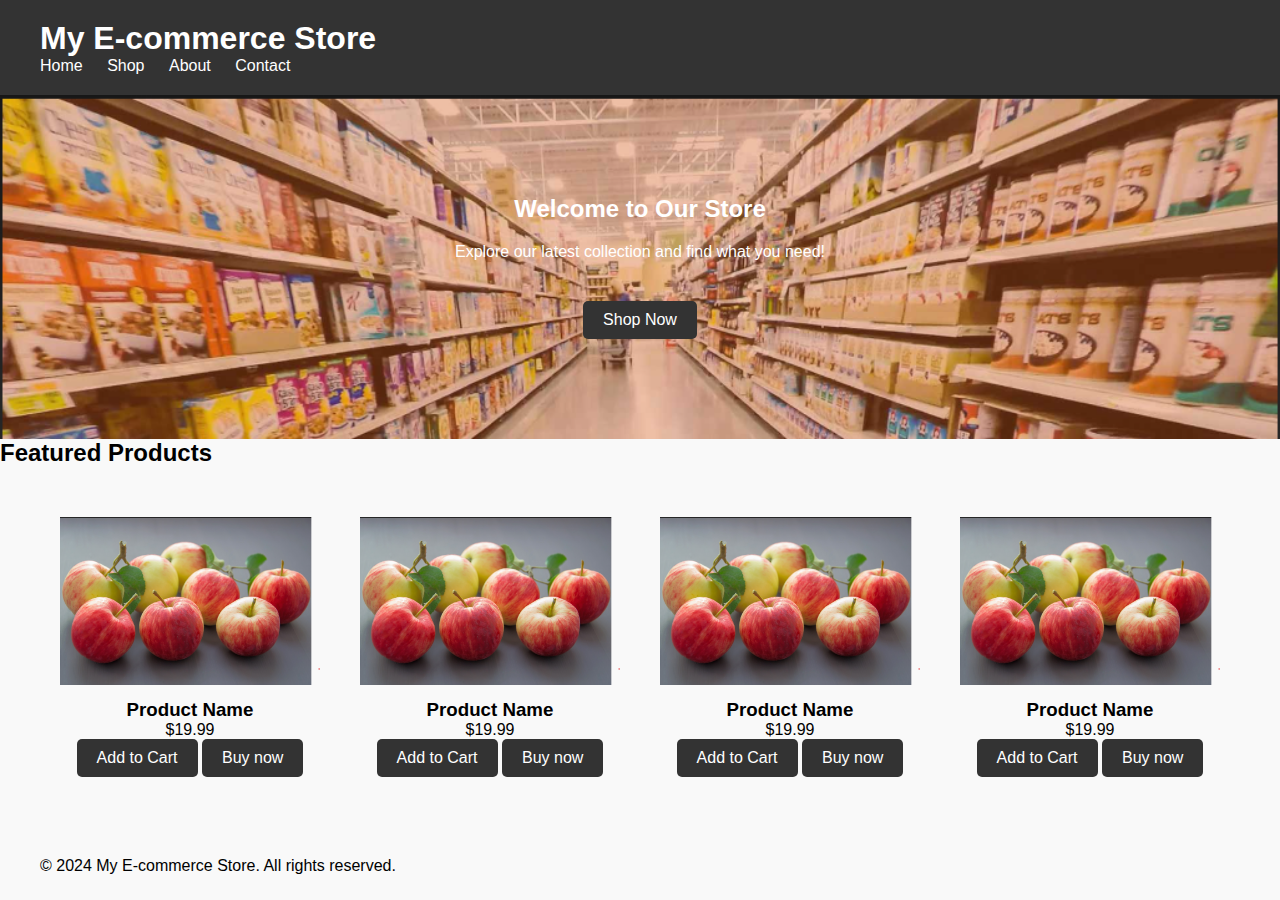
<file: index.html>
<!DOCTYPE html>
<html lang="en">
<head>
    <meta charset="UTF-8">
    <meta name="viewport" content="width=device-width, initial-scale=1.0">
    <meta name="theme-color" content="#4285f4">
    <title>My E-commerce Store</title>
    <link rel="stylesheet" href="/styles.css">
</head>
<body>
    <header>
        <div class="container">
            <h1>My E-commerce Store</h1>
            <nav>
                <ul>
                    <li><a href="#">Home</a></li>
                    <li><a href="#">Shop</a></li>
                    <li><a href="#">About</a></li>
                    <li><a href="#">Contact</a></li>
                </ul>
            </nav>
        </div>
    </header>
   
    <section class="hero">
        <div class="container">
            <h2>Welcome to Our Store</h2>
            <p>Explore our latest collection and find what you need!</p>
            <a href="#" class="btn">Shop Now</a>
        </div>
    </section>
    <h2>Featured Products</h2>
    <section class="products">
        <div class="container">
            
            <div class="product">
                <img src="/media/images/Applesproduct2.png" alt="Product 1">
                <h3>Product Name</h3>
                <p>$19.99</p>
                <a href="#" class="btn">Add to Cart</a>
                <a href="#" class="btn">Buy now</a>
            </div>
            <div class="product">
                <img src="/media/images/Applesproduct2.png" alt="Product 1">
                <h3>Product Name</h3>
                <p>$19.99</p>
                <a href="#" class="btn">Add to Cart</a>
                <a href="#" class="btn">Buy now</a>
            </div>
            <div class="product">
                <img src="/media/images/Applesproduct2.png" alt="Product 1">
                <h3>Product Name</h3>
                <p>$19.99</p>
                <a href="#" class="btn">Add to Cart</a>
                <a href="#" class="btn">Buy now</a>
            </div>
            <div class="product">
                <img src="/media/images/Applesproduct2.png" alt="Product 1">
                <h3>Product Name</h3>
                <p>$19.99</p>
                <a href="#" class="btn">Add to Cart</a>
                <a href="#" class="btn">Buy now</a>
            </div>
            <!-- Add more product items here -->
        </div>
    </section>
    <script src="/script.js">
        window.addEventListener('load',() =>{
            async function registerSW(){
                try{
                    await navigator.serviceWorker.register('/service.js');
                }
                    catch (e){
                        console.log('SW registration failed')
                    }
            }
        }
        )
        </script>
    <footer>
        <div class="container">
            <p>&copy; 2024 My E-commerce Store. All rights reserved.</p>
        </div>
    </footer>
</body>
</html>
</file>
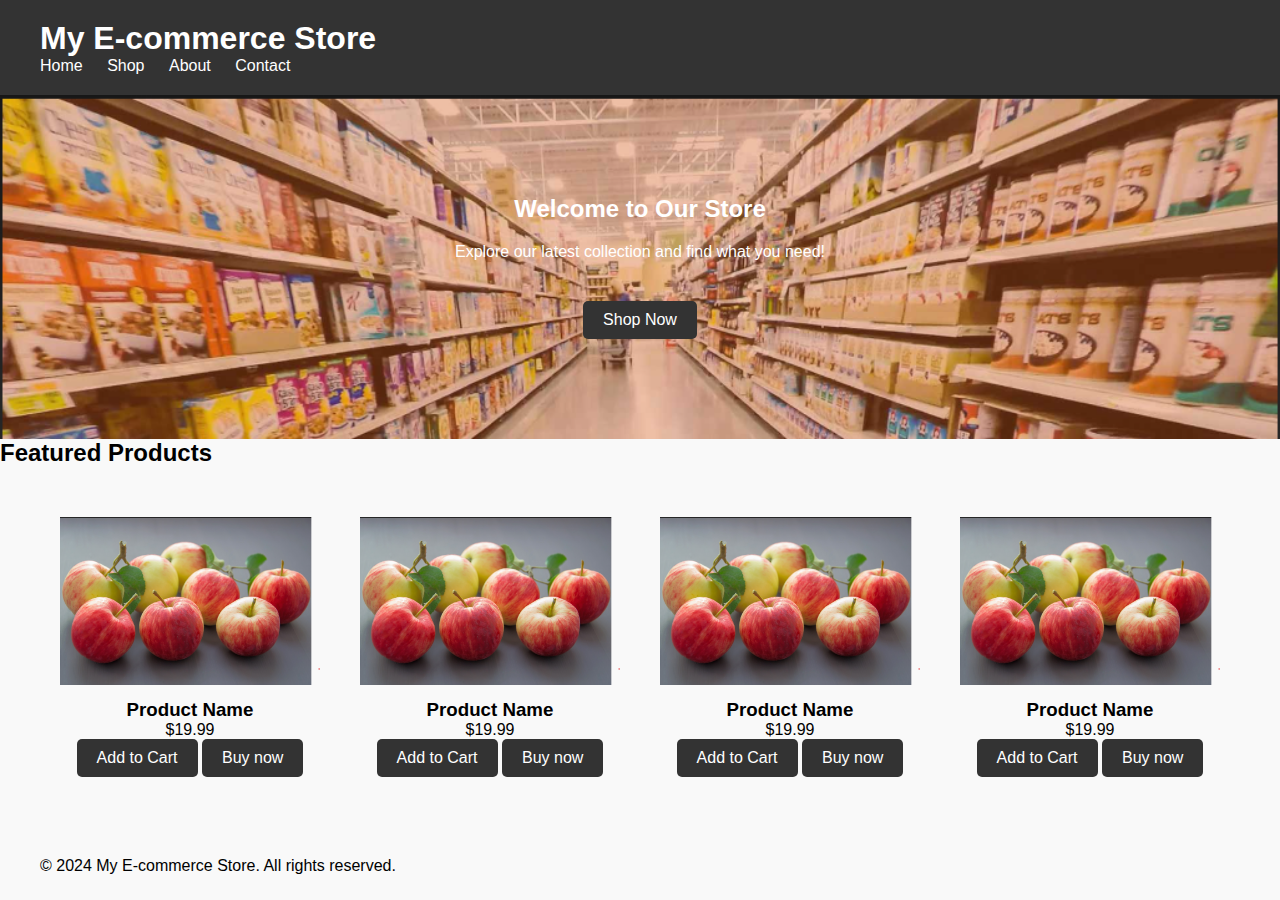
<file: pages/home.html>
<!DOCTYPE html>
<html lang="en">
<head>
    <meta charset="UTF-8">
    <meta name="viewport" content="width=device-width, initial-scale=1.0">
    <title>My E-commerce Store</title>
    <link rel="stylesheet" href="/css/styles.css">
</head>
<body>
    <header>
        <div class="container">
            <h1>My E-commerce Store</h1>
            <nav>
                <ul>
                    <li><a href="#">Home</a></li>
                    <li><a href="#">Shop</a></li>
                    <li><a href="#">About</a></li>
                    <li><a href="#">Contact</a></li>
                </ul>
            </nav>
        </div>
    </header>
   
    <section class="hero">
        <div class="container">
            <h2>Welcome to Our Store</h2>
            <p>Explore our latest collection and find what you need!</p>
            <a href="#" class="btn">Shop Now</a>
        </div>
    </section>
    <h2>Featured Products</h2>
    <section class="products">
        <div class="container">
            
            <div class="product">
                <img src="/media/images/Applesproduct2.png" alt="Product 1">
                <h3>Product Name</h3>
                <p>$19.99</p>
                <a href="#" class="btn">Add to Cart</a>
                <a href="#" class="btn">Buy now</a>
            </div>
            <div class="product">
                <img src="/media/images/Applesproduct2.png" alt="Product 1">
                <h3>Product Name</h3>
                <p>$19.99</p>
                <a href="#" class="btn">Add to Cart</a>
                <a href="#" class="btn">Buy now</a>
            </div>
            <div class="product">
                <img src="/media/images/Applesproduct2.png" alt="Product 1">
                <h3>Product Name</h3>
                <p>$19.99</p>
                <a href="#" class="btn">Add to Cart</a>
                <a href="#" class="btn">Buy now</a>
            </div>
            <div class="product">
                <img src="/media/images/Applesproduct2.png" alt="Product 1">
                <h3>Product Name</h3>
                <p>$19.99</p>
                <a href="#" class="btn">Add to Cart</a>
                <a href="#" class="btn">Buy now</a>
            </div>
            <!-- Add more product items here -->
        </div>
    </section>
    <script src="/script.js">
        window.addEventListener('load',() =>{
            async function registerSW(){
                try{
                    await navigator.serviceWorker.register('/service.js');
                }
                    catch (e){
                        console.log('SW registration failed')
                    }
            }
        }
        )
        </script>
    <footer>
        <div class="container">
            <p>&copy; 2024 My E-commerce Store. All rights reserved.</p>
        </div>
    </footer>
</body>
</html>
</file>
<file: styles.css>
body, h1, h2, h3, p, ul, li {
    margin: 0;
    padding: 0;
}

body {
    font-family: Arial, sans-serif;
    background-color: #f9f9f9;
}

.container {
    max-width: 1200px;
    margin: 0 auto;
    padding: 0 20px;
}

header {
    background-color: #333;
    color: #fff;
    padding: 20px 0;
}

header h1 {
    margin: 0;
}

nav ul {
    list-style-type: none;
}

nav ul li {
    display: inline;
    margin-right: 20px;
}

nav ul li a {
    color: #fff;
    text-decoration: none;
}

.hero {
    background-image: url('/hero.png');
    background-size: cover;
    color: #fff;
    text-align: center;
    padding: 100px 0;
}

.hero h2 {
    margin-bottom: 20px;
}

.hero p {
    margin-bottom: 40px;
}

.btn {
    display: inline-block;
    padding: 10px 20px;
    background-color: #333;
    color: #fff;
    text-decoration: none;
    border-radius: 5px;
}


.products .container {
    display: flex;
    flex-wrap: wrap;
    justify-content: center;
}

.product {
    flex: 0 0 calc(25% - 40px);
    margin: 0 20px;
    text-align: center;
}

.products {
    padding: 50px 0;
}

.products h2 {
    text-align: center;
    margin-bottom: 30px;
}

.product {
    text-align: center;
    margin-bottom: 30px;
}

.product img {
    width: 100%;
    max-width: 300px;
    height: auto;
    margin-bottom: 10px;
}
</file>
<file: css/styles.css>
/* Reset some default styles */
body, h1, h2, h3, p, ul, li {
    margin: 0;
    padding: 0;
}

body {
    font-family: Arial, sans-serif;
    background-color: #f9f9f9;
}

.container {
    max-width: 1200px;
    margin: 0 auto;
    padding: 0 20px;
}

header {
    background-color: #333;
    color: #fff;
    padding: 20px 0;
}

header h1 {
    margin: 0;
}

nav ul {
    list-style-type: none;
}

nav ul li {
    display: inline;
    margin-right: 20px;
}

nav ul li a {
    color: #fff;
    text-decoration: none;
}

.hero {
    background-image: url('/hero.png');
    background-size: cover;
    color: #fff;
    text-align: center;
    padding: 100px 0;
}

.hero h2 {
    margin-bottom: 20px;
}

.hero p {
    margin-bottom: 40px;
}

.btn {
    display: inline-block;
    padding: 10px 20px;
    background-color: #333;
    color: #fff;
    text-decoration: none;
    border-radius: 5px;
}


.products .container {
    display: flex;
    flex-wrap: wrap;
    justify-content: center;
}

.product {
    flex: 0 0 calc(25% - 40px); /* Adjust the width of each product item */
    margin: 0 20px;
    text-align: center;
}

.products {
    padding: 50px 0;
}

.products h2 {
    text-align: center;
    margin-bottom: 30px;
}

.product {
    text-align: center;
    margin-bottom: 30px;
}

.product img {
    width: 100%;
    max-width: 300px;
    height: auto;
    margin-bottom: 10px;
}
</file>
